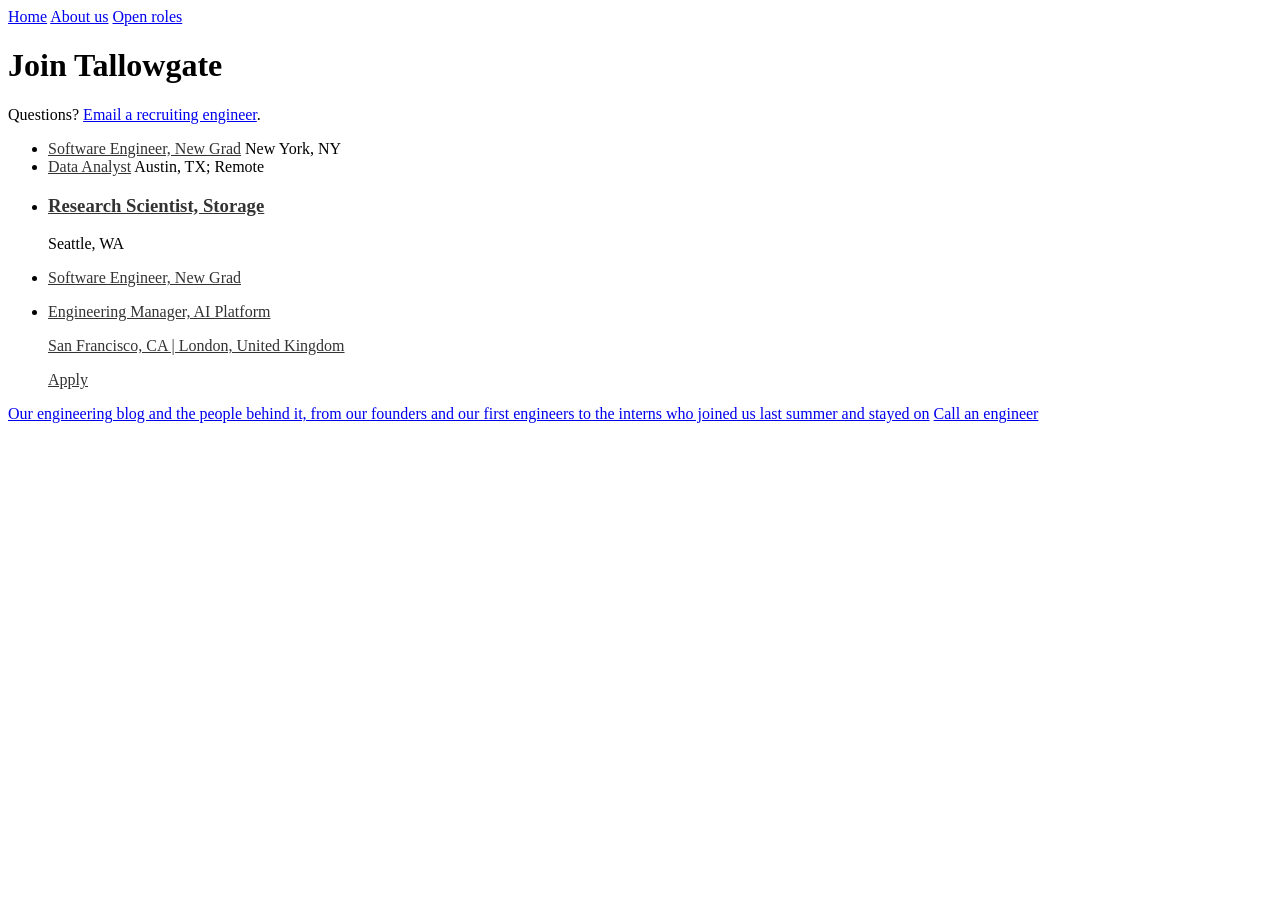
<file: tests/fixtures/page.html>
<!doctype html>
<html lang="en">
<head>
<meta charset="utf-8">
<title>Careers at Tallowgate</title>
<script>var jobs = '<a href="/jobs/999">Software Engineer, Hidden</a>';</script>
<style>a.job { color: #333 }</style>
</head>
<body>
<nav><a href="/">Home</a> <a href="/about">About us</a> <a href="#openings">Open roles</a></nav>
<h1>Join Tallowgate</h1>
<p>Questions? <a href="mailto:recruiting@tallowgate.example">Email a recruiting engineer</a>.</p>
<section id="openings">
  <ul class="openings">
    <li><a class="job" href="/careers/jobs/4121">Software Engineer, New Grad</a> <span>New York, NY</span></li>
    <li><a class="job" href="/careers/jobs/4122">Data Analyst</a> <span>Austin, TX; Remote</span></li>
    <li><h3><a class="job" href="/careers/jobs/4123#apply">Research Scientist, Storage</a></h3><div><p class="where">Seattle, WA</p></div></li>
    <li><a class="job" href="/careers/jobs/4121">Software Engineer, New Grad</a></li>
    <li><a class="job" href="https://boards.tallowgate.example/jobs/9"><div><div><p>Engineering Manager, AI Platform</p></div><div><p>San Francisco, CA | London, United Kingdom</p></div></div><span>Apply</span></a></li>
  </ul>
</section>
<footer><a href="/engineering-blog">Our engineering blog and the people behind it, from our founders and our first engineers to the interns who joined us last summer and stayed on</a> <a href="tel:+15550100">Call an engineer</a></footer>
</body>
</html>
</file>
